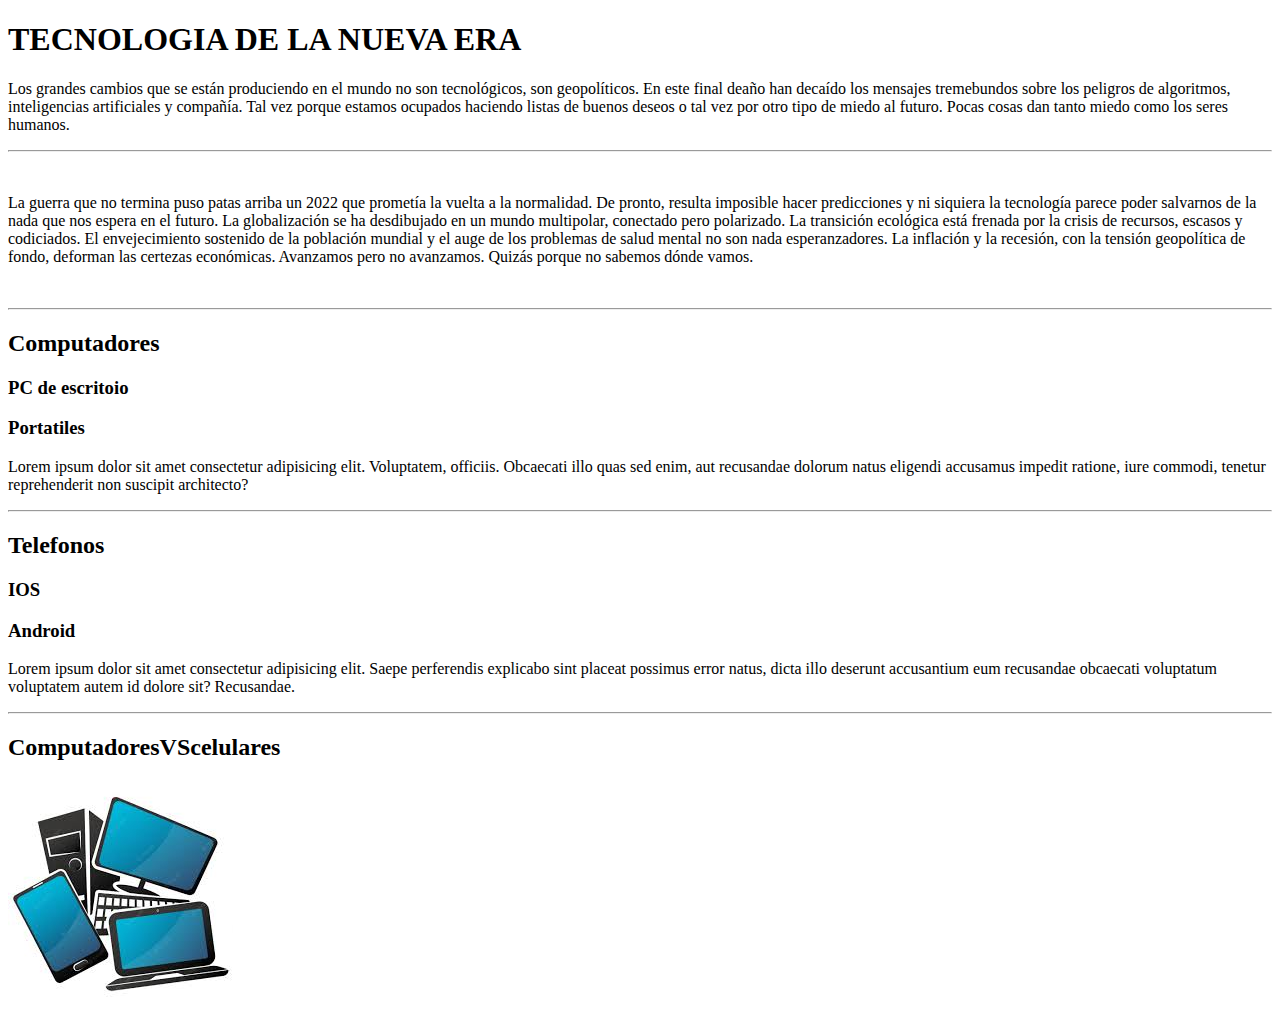
<file: index.html>
<!DOCTYPE html>
<html lang="en">
<head>
  <meta charset="UTF-8">
  <meta name="viewport" content="width=device-width, initial-scale=1.0">
  <title>Docume</title>
</head>
<body>
<h1>TECNOLOGIA DE LA NUEVA ERA</h1>
  <p> Los grandes cambios que se están produciendo en el mundo no son tecnológicos, son geopolíticos. En este final deaño han decaído los mensajes tremebundos sobre los peligros de algoritmos, inteligencias artificiales y compañía. Tal vez porque estamos ocupados haciendo listas de buenos deseos o tal vez por otro tipo de miedo al
  futuro. Pocas cosas dan tanto miedo como los seres humanos.
  </p>
  <hr>
  <br>
  <p>La guerra que no termina puso patas arriba un 2022 que prometía la vuelta a la normalidad. De pronto, resulta
  imposible hacer predicciones y ni siquiera la tecnología parece poder salvarnos de la nada que nos espera en el
  futuro. La globalización se ha desdibujado en un mundo multipolar, conectado pero polarizado. La transición
  ecológica está frenada por la crisis de recursos, escasos y codiciados. El envejecimiento sostenido de la
  población mundial y el auge de los problemas de salud mental no son nada esperanzadores. La inflación y la
  recesión, con la tensión geopolítica de fondo, deforman las certezas económicas. Avanzamos pero no avanzamos.
  Quizás porque no sabemos dónde vamos.</p> <br>
  <hr>
  <h2>Computadores</h2>
  <h3>PC de escritoio</h3>
  <h3>Portatiles</h3>
  <p>Lorem ipsum dolor sit amet consectetur adipisicing elit. Voluptatem, officiis. Obcaecati illo quas sed enim, aut recusandae dolorum natus eligendi accusamus impedit ratione, iure commodi, tenetur reprehenderit non suscipit architecto?</p>
  <hr>
  <h2>Telefonos</h2>
  <h3>IOS</h3>
  <h3>Android</h3>
  <p>Lorem ipsum dolor sit amet consectetur adipisicing elit. Saepe perferendis explicabo sint placeat possimus error natus, dicta illo deserunt accusantium eum recusandae obcaecati voluptatum voluptatem autem id dolore sit? Recusandae.</p>
  <hr>
  <h2>ComputadoresVScelulares</h2>
  <img src="imagenes/ComputadoresVScelulares.jpg" alt="ComputadoresVScelulares">
</body>
</html>
</file>
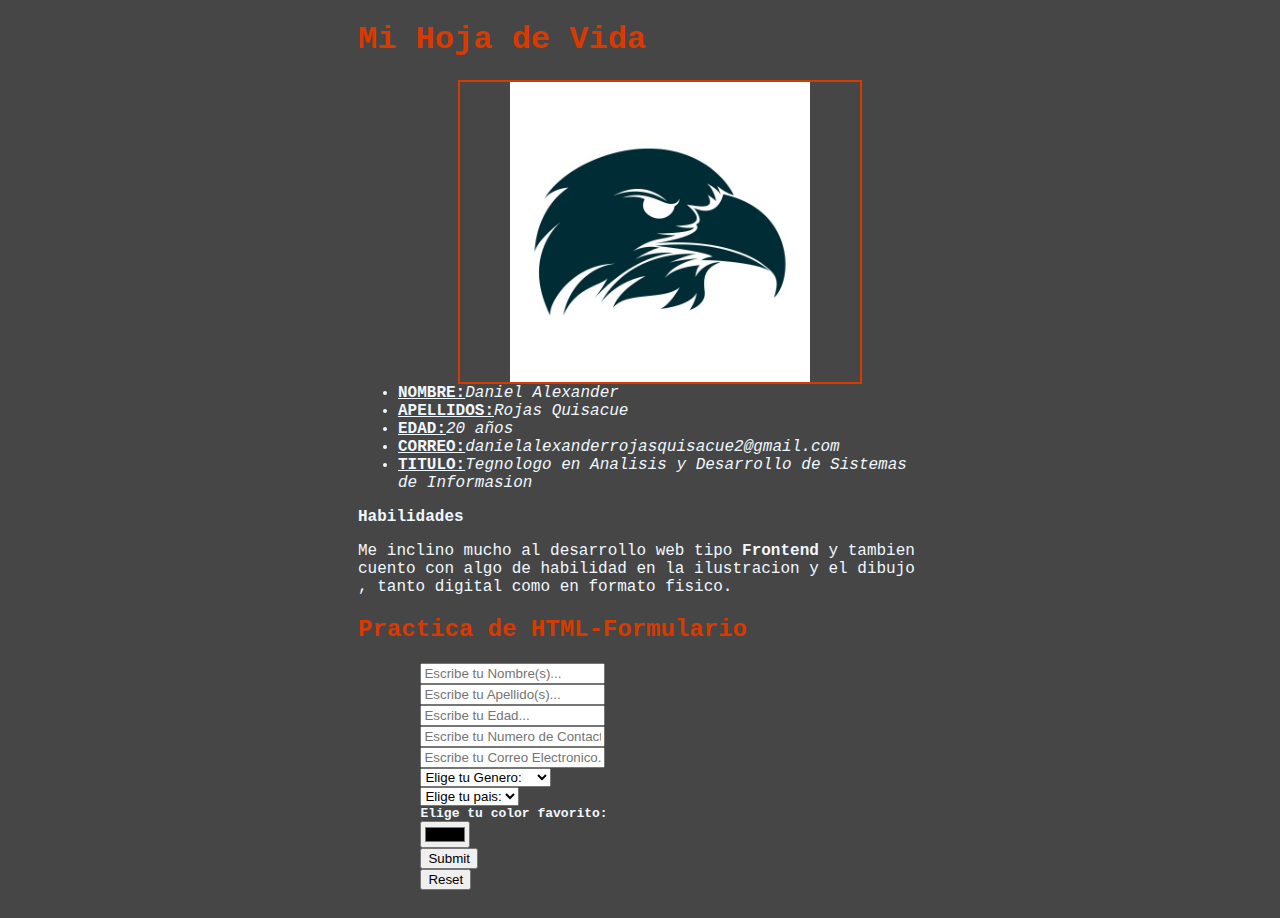
<file: HojaDeVida.html>
<!DOCTYPE html>
<html lang="en">
<head>
    <meta charset="UTF-8">
    <meta name="viewport" content="width=device-width, initial-scale=1.0">
    <title>Hoja de Vida</title>
    <link rel="stylesheet" href="estilos.css">
</head>
<header>
    <h1>Mi Hoja de Vida</h1>
    
    <ul>
        <img src="imagenes/user.jpg" alt="Foto" style="width: 300px; height:auto;">
        <li><strong><u>NOMBRE:</u></strong><i>Daniel Alexander</i></li>
        <li><strong><u>APELLIDOS:</u></strong><i>Rojas Quisacue</i></li>
        <li><strong><u>EDAD:</u></strong><i>20 años</i></li>
        <li><strong><u>CORREO:</u></strong><i>danielalexanderrojasquisacue2@gmail.com</i></li>
        <li><strong><u>TITULO:</u></strong><i>Tegnologo en Analisis y Desarrollo de Sistemas de Informasion</i></li>
    </ul>
    <strong>Habilidades</strong>
    <p>Me inclino mucho al desarrollo web tipo <strong>Frontend</strong> y tambien cuento con algo de habilidad en la ilustracion y el dibujo , tanto digital como en formato fisico.</p>
</header>
<body>
<h2>Practica de HTML-Formulario</h2>

<form action="">
    <pre>
        <input type="text" placeholder="Escribe tu Nombre(s)...">
        <input type="text" placeholder="Escribe tu Apellido(s)...">
        <input type="text" placeholder="Escribe tu Edad...">
        <input type="text" placeholder="Escribe tu Numero de Contacto...">
        <input type="text" placeholder="Escribe tu Correo Electronico...">
        <select name="" id="">
            <option value="">Elige tu Genero:</option>
            <option value="">Hombre</option>
            <option value="">Mujer</option>
            <option value="">Elicoptero Apache</option>
        </select>
        <select name="" id="">
            <option value="">Elige tu pais:</option>
            <option value="CO">Colombia</option>
            <option value="vn">Venezuela</option>
            <option value="ho">Honduras</option>
            <option value="pr">Peru</option>
            <option value="bl">Bolivia</option>
        </select>
        <strong>Elige tu color favorito:</strong>
        <input type="color">
        <input type="submit">
        <input type="reset">
    </pre>
</form>


</body>
</html>
</file>
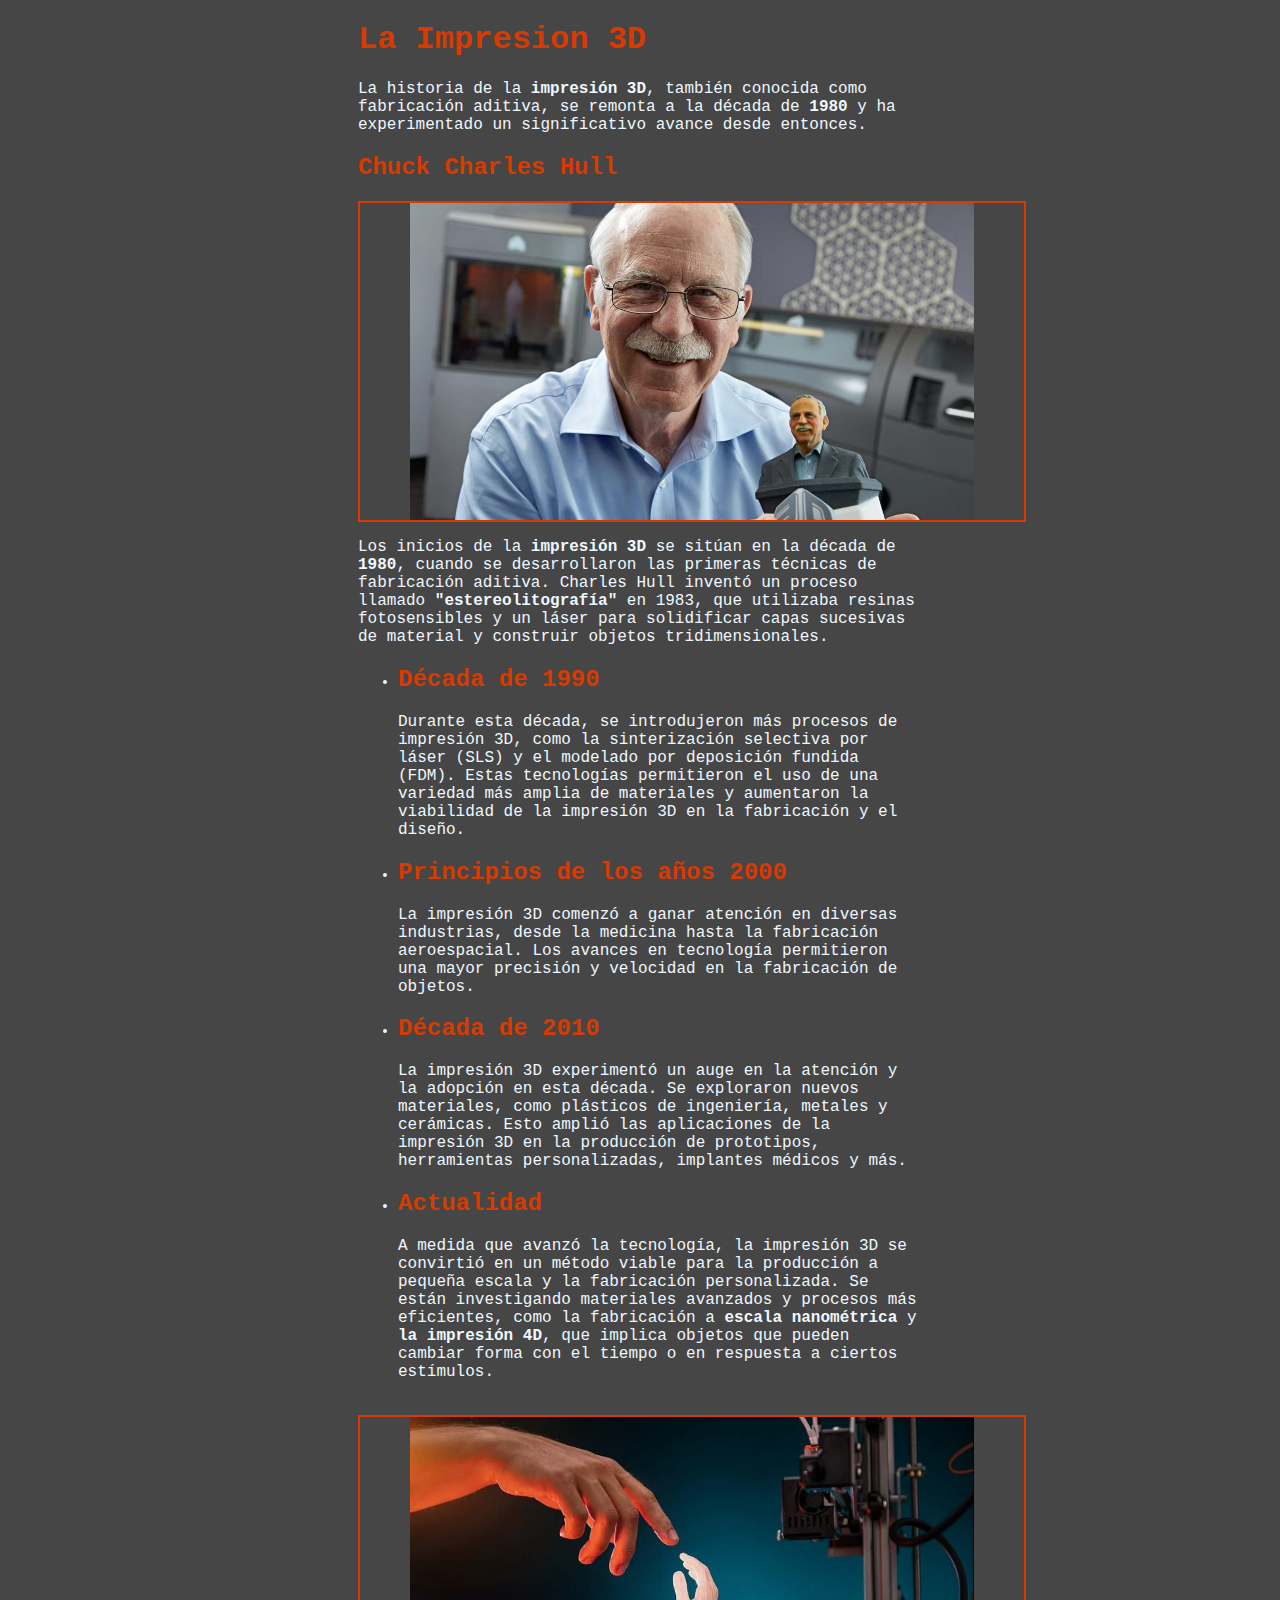
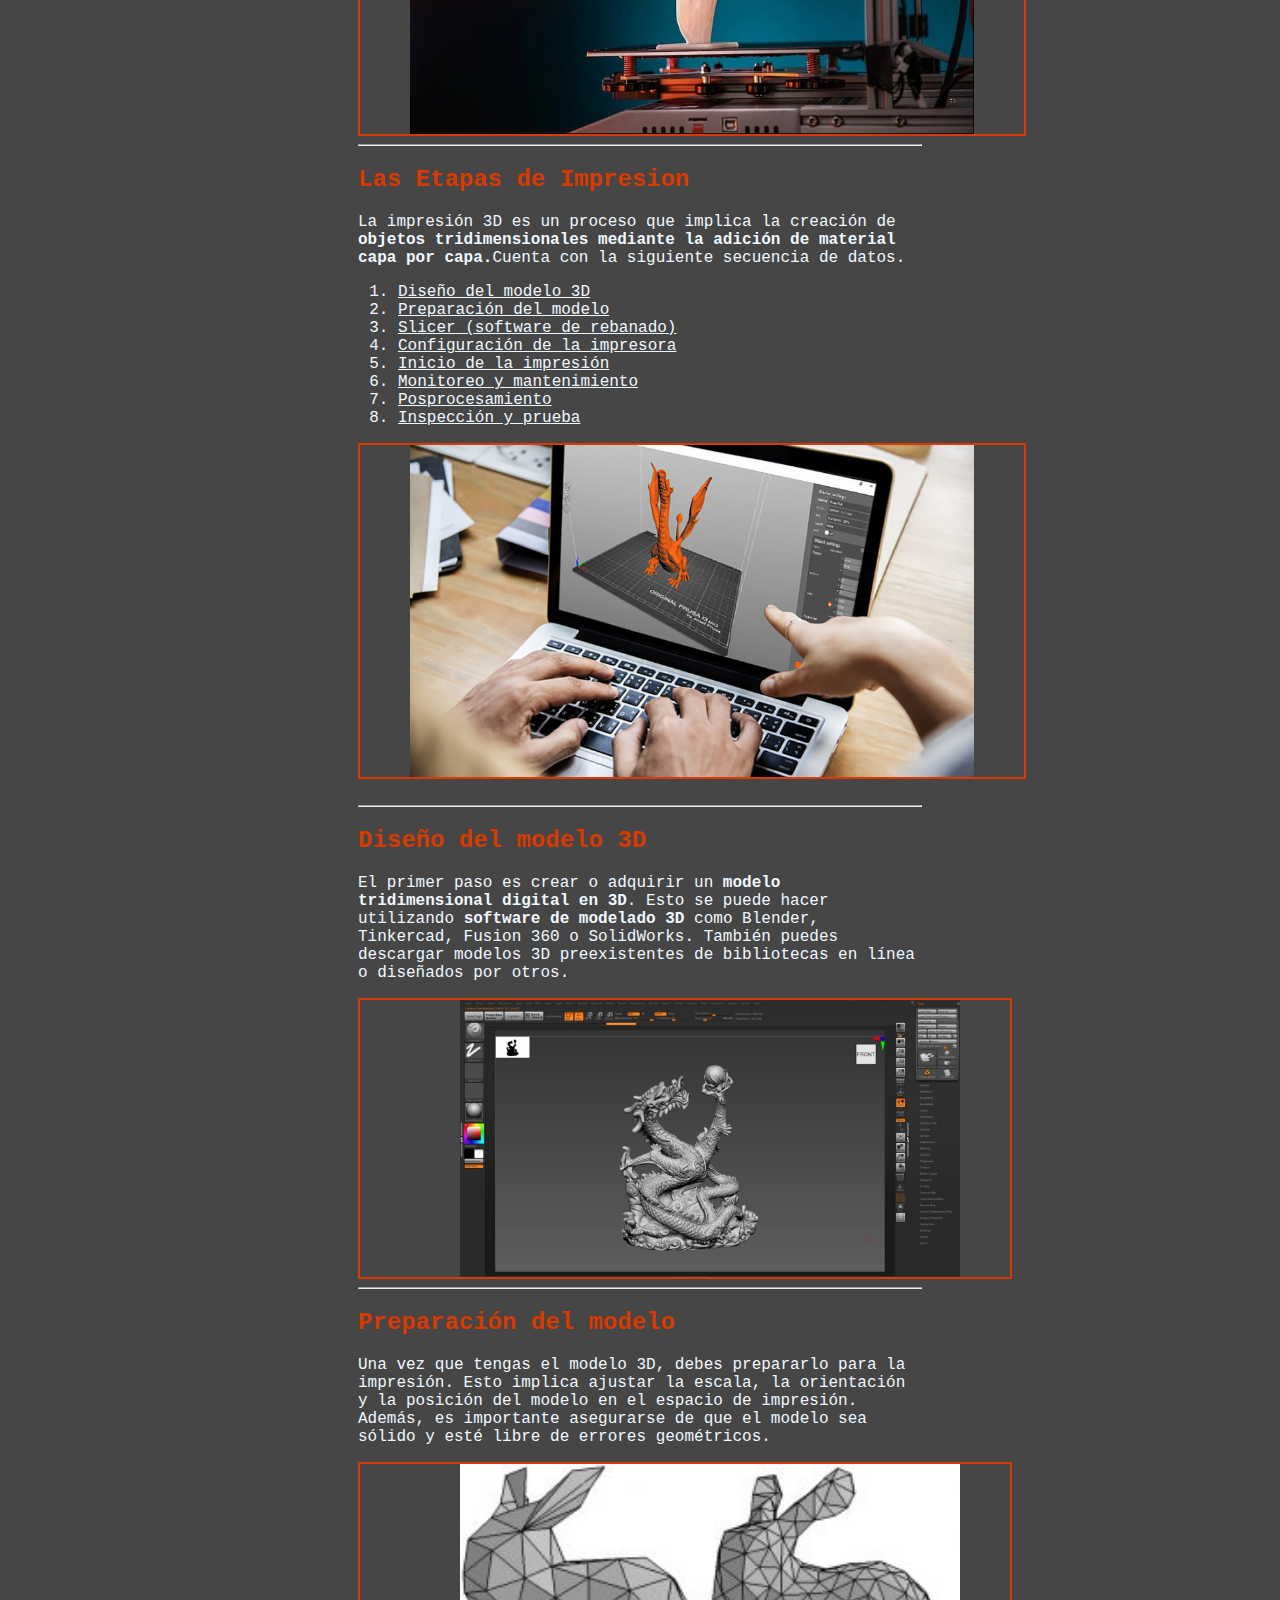
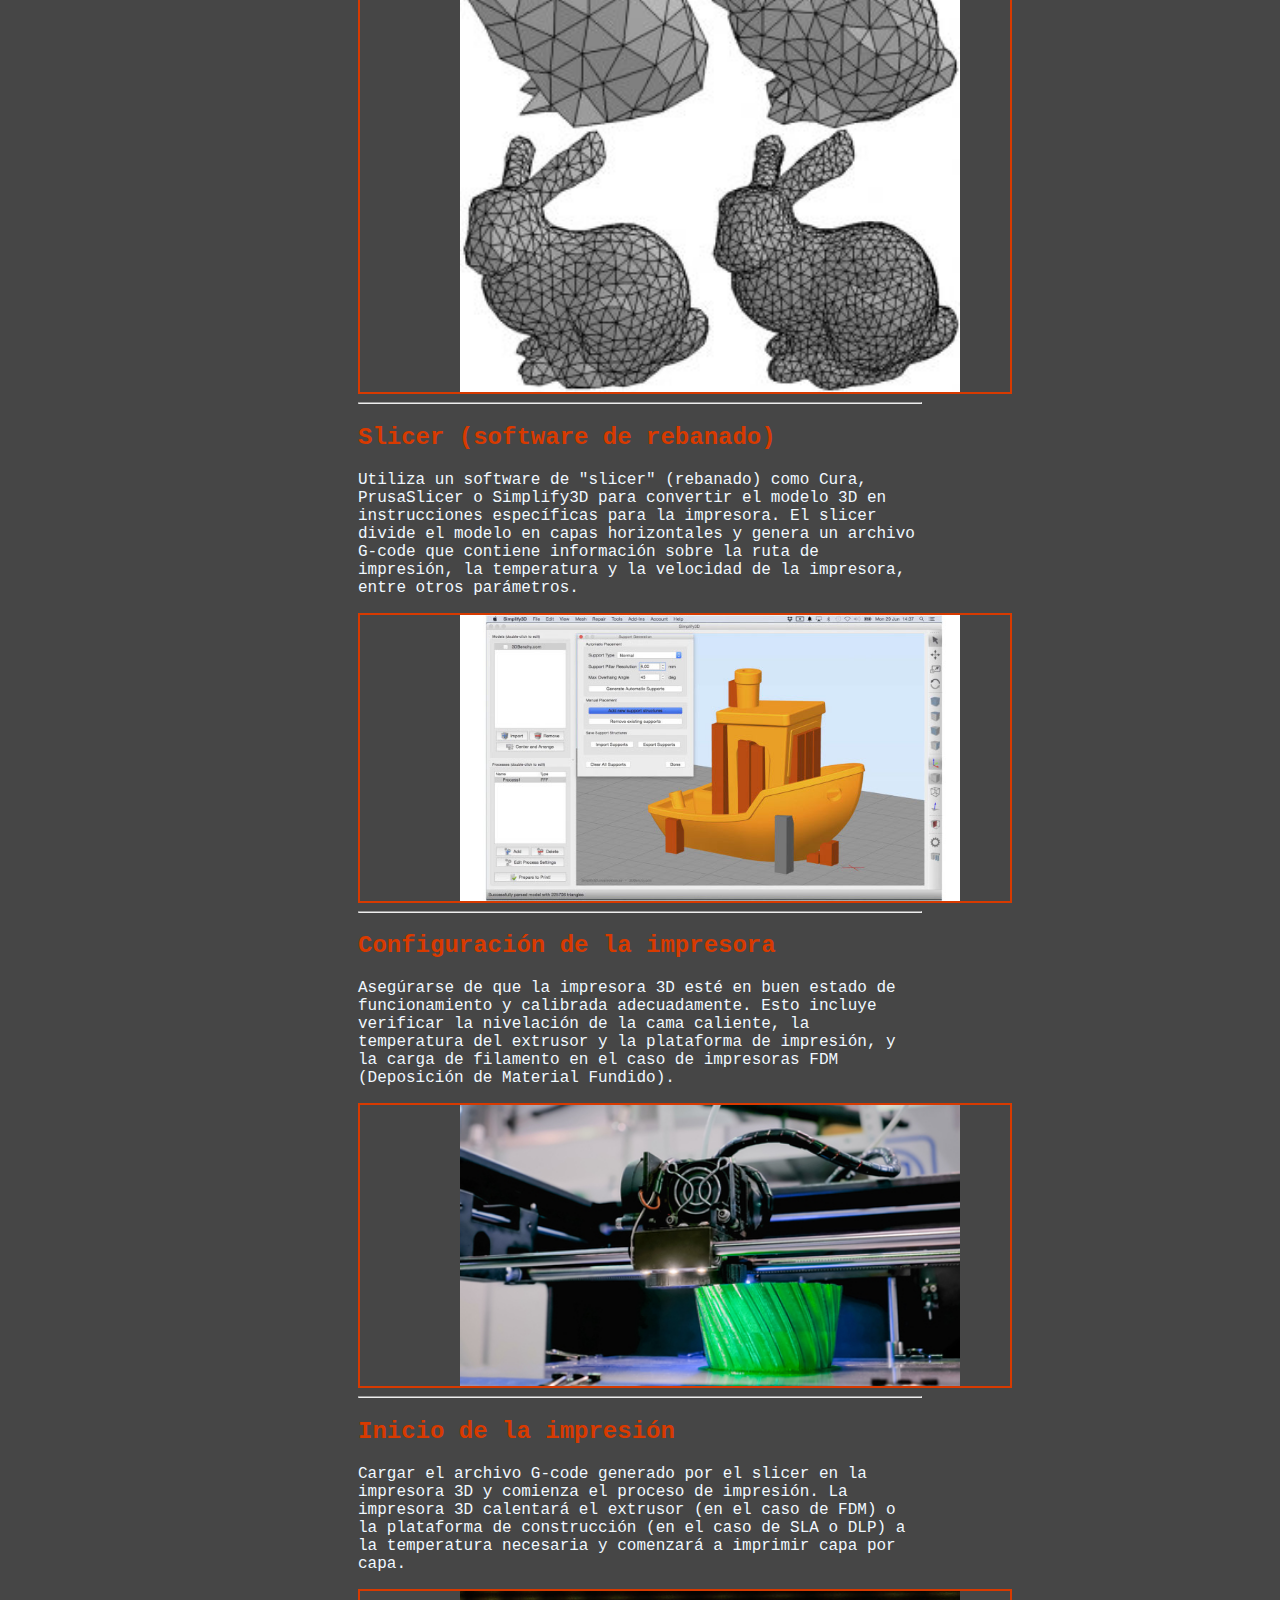
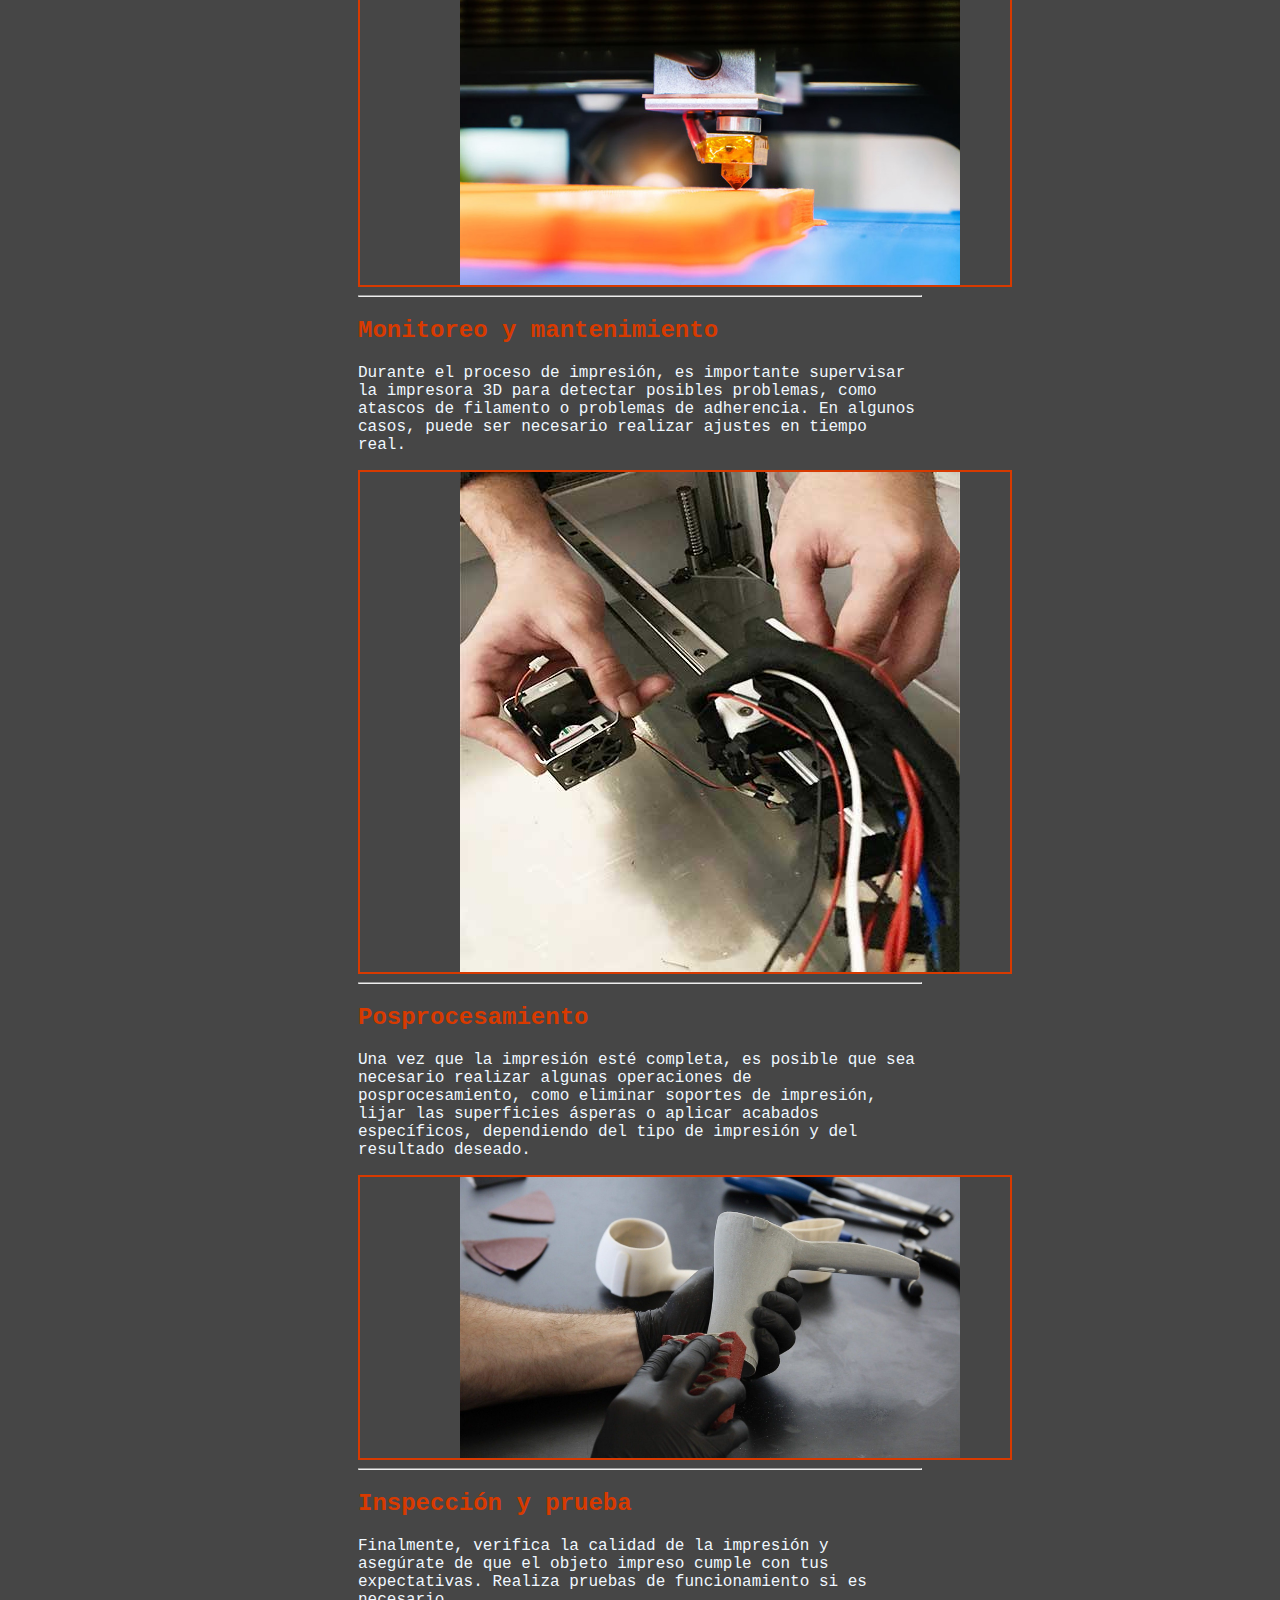
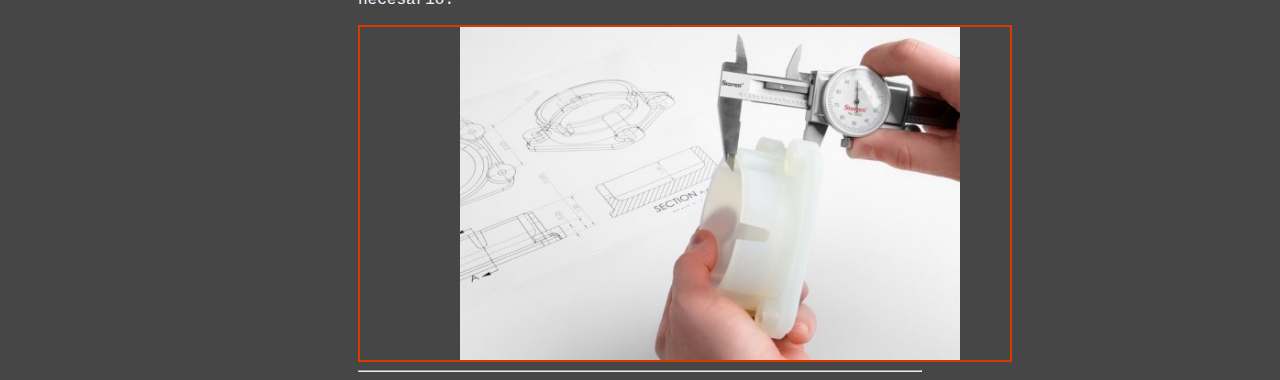
<file: Imp3D.html>
<!DOCTYPE html>
<html lang="en">
<head>
  <meta charset="UTF-8">
  <meta name="viewport" content="width=device-width, initial-scale=1.0">
  <title>Impresion 3D</title>
  <link rel="stylesheet" href="estilos.css">
</head>
<body>
  <h1>La Impresion 3D</h1>
  <p>La historia de la <strong>impresión 3D</strong>, también conocida como fabricación aditiva, se remonta a la década de <b>1980</b> y ha experimentado un significativo avance desde entonces. </p>
  <h2>Chuck Charles Hull</h2>
  <img src="imagenes/ChuckCharlesHull.jpg" alt="ChuckCharlesHull"  >
  <p>Los inicios de la <strong>impresión 3D</strong> se sitúan en la década de <b>1980</b>, cuando se desarrollaron las primeras técnicas de fabricación aditiva. Charles Hull inventó un proceso llamado <b>"estereolitografía"</b> en 1983, que utilizaba resinas fotosensibles y un láser para solidificar capas sucesivas de material y construir objetos tridimensionales.</p>

  <ul>
    <li><h2>Década de 1990</h2>
      <p>Durante esta década, se introdujeron más procesos de impresión 3D, como la sinterización selectiva por láser (SLS) y el modelado por deposición fundida (FDM). Estas tecnologías permitieron el uso de una variedad más amplia de materiales y aumentaron la viabilidad de la impresión 3D en la fabricación y el diseño.</p></li>
    <li><h2>Principios de los años 2000</h2>
      <p>La impresión 3D comenzó a ganar atención en diversas industrias, desde la medicina hasta la fabricación aeroespacial. Los avances en tecnología permitieron una mayor precisión y velocidad en la fabricación de objetos.</p></li>
    <li><h2>Década de 2010</h2>
      <p>La impresión 3D experimentó un auge en la atención y la adopción en esta década. Se exploraron nuevos materiales, como plásticos de ingeniería, metales y cerámicas. Esto amplió las aplicaciones de la impresión 3D en la producción de prototipos, herramientas personalizadas, implantes médicos y más.</p></li>
    <li><h2>Actualidad</h2>
      <p>A medida que avanzó la tecnología, la impresión 3D se convirtió en un método viable para la producción a pequeña escala y la fabricación personalizada. Se están investigando materiales avanzados y procesos más eficientes, como la fabricación a <b>escala nanométrica</b> y <b>la impresión 4D</b>, que implica objetos que pueden cambiar forma con el tiempo o en respuesta a ciertos estímulos.</p></li>
  </ul>
  <br>
  <img src="imagenes/impresora3d.jpg" alt="laImpresion3D">
  <hr>
  <h2>Las Etapas de Impresion</h2>
  <p>La impresión 3D es un proceso que implica la creación de <strong>objetos tridimensionales mediante la adición de material capa por capa.</strong>Cuenta con la siguiente secuencia de datos.</p>
  <ol>
    <li><u>Diseño del modelo 3D</u></li>
    <li><u>Preparación del modelo</u></li>
    <li><u>Slicer (software de rebanado)</u></li>
    <li><u>Configuración de la impresora</u></li>
    <li><u>Inicio de la impresión</u></li>
    <li><u>Monitoreo y mantenimiento</u></li>
    <li><u>Posprocesamiento</u></li>
    <li><u>Inspección y prueba</u></li>
  </ol>
  <img src="imagenes/procesoImpresion.jpg" alt="Proceso-de-Impresion">
  <br>
  <hr>
  <h2>Diseño del modelo 3D</h2>
  <p>El primer paso es crear o adquirir un <strong>modelo tridimensional digital en 3D</strong>. Esto se puede hacer utilizando <strong>software de modelado 3D</strong> como Blender, Tinkercad, Fusion 360 o SolidWorks. También puedes descargar modelos 3D preexistentes de bibliotecas en línea o diseñados por otros.</p>
  <img src="imagenes/DiseñodelModelo 3D.jpg" alt="iDiseño-del-Modelo-3D" style="padding-left:100px; right:100px; width: 500px;" >
  <hr>
  <h2>Preparación del modelo</h2>
  <p>Una vez que tengas el modelo 3D, debes prepararlo para la impresión. Esto implica ajustar la escala, la orientación y la posición del modelo en el espacio de impresión. Además, es importante asegurarse de que el modelo sea sólido y esté libre de errores geométricos.</p>
  <img src="imagenes/PreparacióndelModelo.jpg" alt="Preparación-del-Modelo" style="padding-left:100px; right:100px; width: 500px;" >
  <hr>
  <h2>Slicer (software de rebanado)</h2>
  <p>Utiliza un software de "slicer" (rebanado) como Cura, PrusaSlicer o Simplify3D para convertir el modelo 3D en instrucciones específicas para la impresora. El slicer divide el modelo en capas horizontales y genera un archivo G-code que contiene información sobre la ruta de impresión, la temperatura y la velocidad de la impresora, entre otros parámetros.</p>
  <img src="imagenes/Slicer (software de rebanado).jpeg" alt="Slicer" style="padding-left:100px; right:100px; width: 500px;" >
  <hr>
  <h2>Configuración de la impresora</h2>
  <p>Asegúrarse de que la impresora 3D esté en buen estado de funcionamiento y calibrada adecuadamente. Esto incluye verificar la nivelación de la cama caliente, la temperatura del extrusor y la plataforma de impresión, y la carga de filamento en el caso de impresoras FDM (Deposición de Material Fundido).</p>
  <img src="imagenes/Configuración-de-la-impresora.jpg" alt="Configuración-de-la-impresora" style="padding-left:100px; right:100px; width: 500px;" >
  <hr>
  <h2>Inicio de la impresión</h2>
  <p>Cargar el archivo G-code generado por el slicer en la impresora 3D y comienza el proceso de impresión. La impresora 3D calentará el extrusor (en el caso de FDM) o la plataforma de construcción (en el caso de SLA o DLP) a la temperatura necesaria y comenzará a imprimir capa por capa.</p>
  <img src="imagenes/Inicio-de-la-impresión.jpg" alt="Inicio-de-la-impresión" style="padding-left:100px; right:100px ; width: 500px;">
  <hr>
  <h2>Monitoreo y mantenimiento</h2>
  <p>Durante el proceso de impresión, es importante supervisar la impresora 3D para detectar posibles problemas, como atascos de filamento o problemas de adherencia. En algunos casos, puede ser necesario realizar ajustes en tiempo real.</p>
  <img src="imagenes/Monitoreo-y-mantenimiento.jpg" alt="Monitoreo-y-mantenimiento" style="padding-left:100px; right:100px; width: 500px;">
  <hr>
  <h2>Posprocesamiento</h2>
  <p>Una vez que la impresión esté completa, es posible que sea necesario realizar algunas operaciones de posprocesamiento, como eliminar soportes de impresión, lijar las superficies ásperas o aplicar acabados específicos, dependiendo del tipo de impresión y del resultado deseado.</p>
  <img src="imagenes/Posprocesamiento.jpg" alt="Posprocesamiento" style="padding-left:100px; right:100px; width: 500px;">
  <hr>
  <h2>Inspección y prueba</h2>
  <p>Finalmente, verifica la calidad de la impresión y asegúrate de que el objeto impreso cumple con tus expectativas. Realiza pruebas de funcionamiento si es necesario.</p>
  <img src="imagenes/Inspección-y-prueba.jpg" alt="Inspección-y-prueba" style="padding-left:100px; right:100px; width: 500px;">
  <hr>
</body>
</html>
</file>
<file: estilos.css>
html {
  scroll-behavior: smooth;
  font-family: 'Courier New', monospace;
  color: aliceblue;
}

h1, h2{
  color: rgb(216, 58, 0);
}


body {
  padding: 0 350px;
}


body {
  background-color: #464646; /* Cambia el color de fondo a tu elección */
}
 img{
  max-width: 100%;
  height: auto;
  padding-left: 50px;
  padding-right: 50px;
  display: block;
  margin: 0 auto;
  border: 2px solid rgb(216, 58, 0); /* Cambia el color del borde a tu elección */
}
</file>
